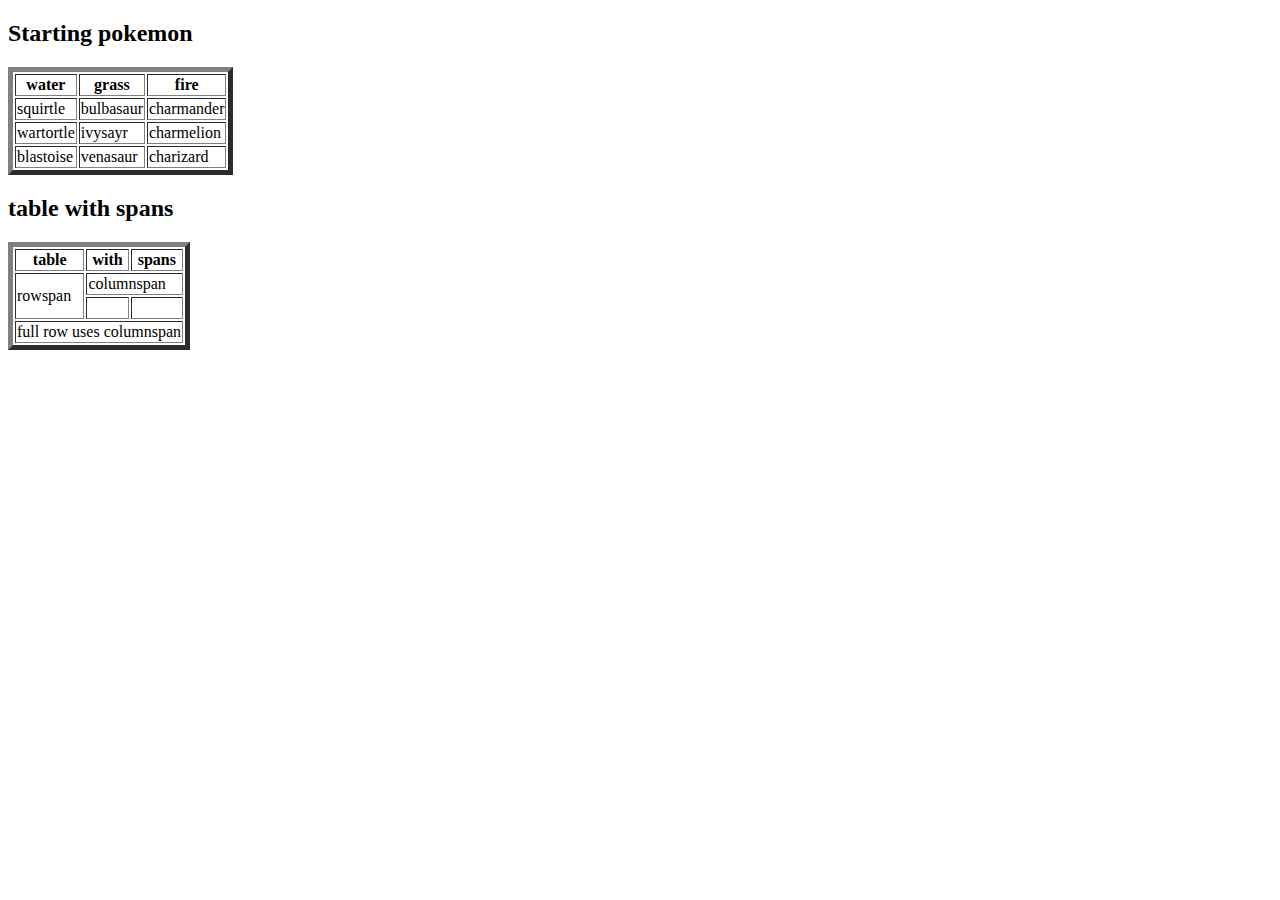
<file: html/table-practice.html>
<!DOCTYPE html>
<html>
	<head>
		<title>Table_practice</title>
	</head>
	<body>
		<h2>Starting pokemon</h2>
		<table border=5>
			<tr>
				<th>water</th>
				<th>grass</th>
				<th>fire</th>
			</tr>
			<tr>
				<td>squirtle</td>
				<td>bulbasaur</td>
				<td>charmander</td>
			</tr>
			<tr>
				<td>wartortle</td>
				<td>ivysayr</td>
				<td>charmelion</td>
			</tr>
			<tr>
				<td>blastoise</td>
				<td>venasaur</td>
				<td>charizard</td>
			</tr>
		</table>


		<h2>table with spans</h2>
		<table border=5>
			<tr>
				<th>table</th>
				<th>with</th>
				<th>spans</th>
			</tr>

			<tr>
				<td rowspan=2>rowspan</td>
				<td colspan=2>columnspan</td>
			</tr>

			<tr>
				<td>&nbsp;</td>
				<td>&nbsp;</td>
			</tr>

			<tr>
				<td colspan=3>full row uses columnspan</td>
			</tr>
		</table>
	</body>
</html>
</file>
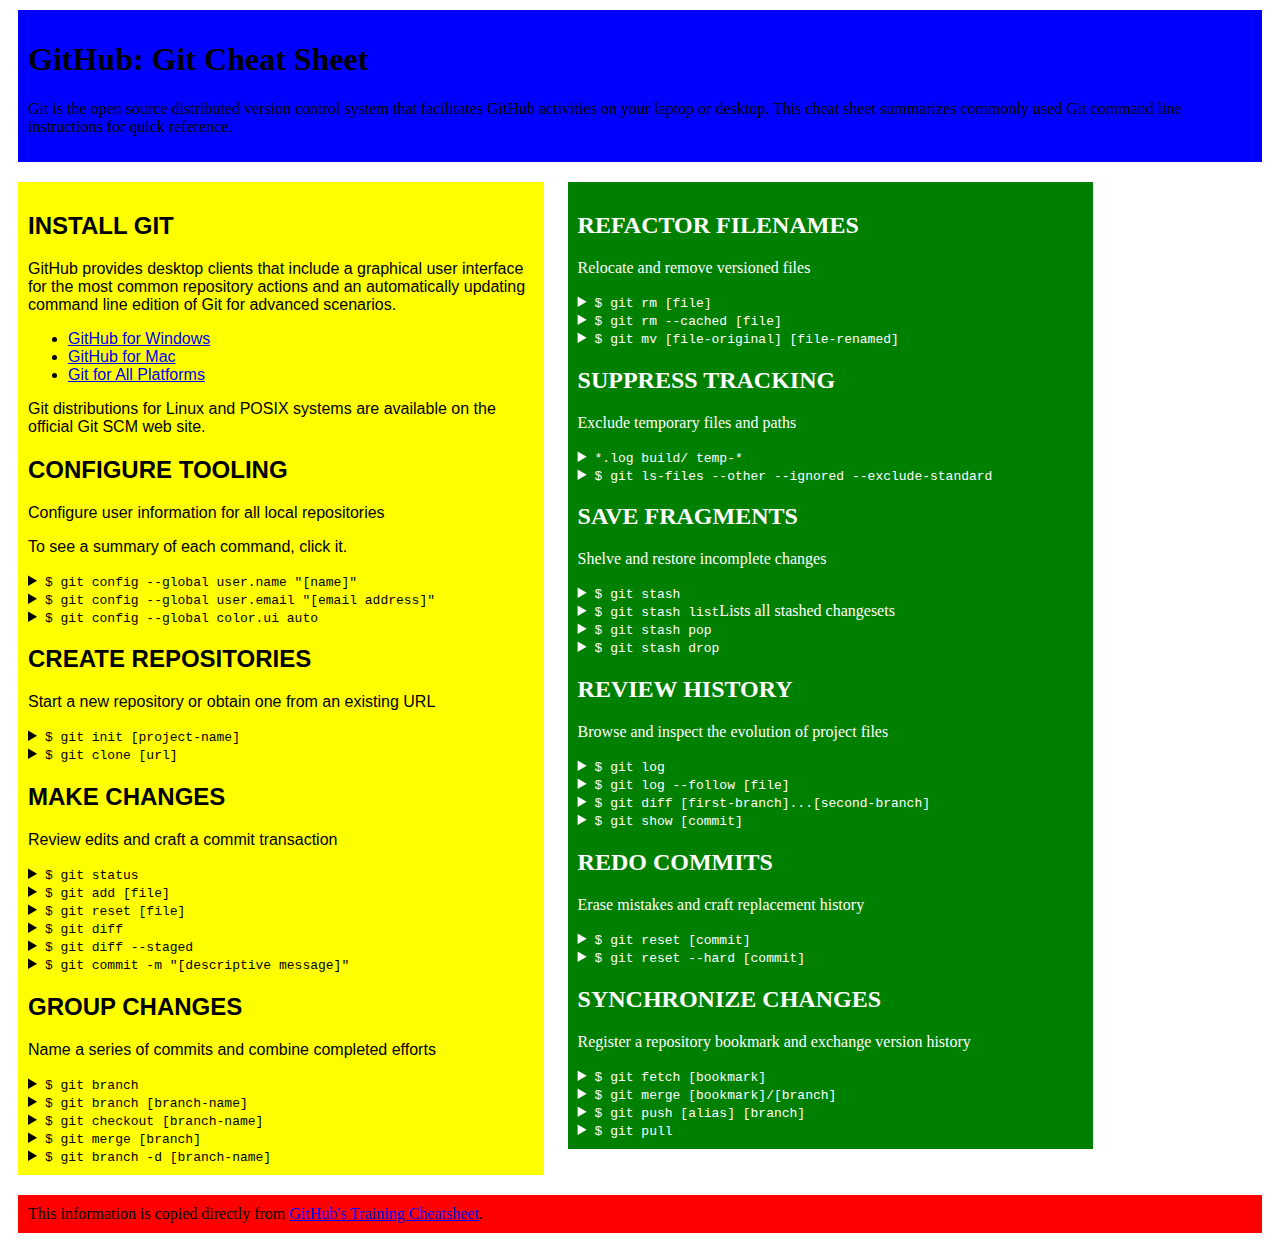
<file: css/gps/gps2-1.html>
<!--
Write your names here:
1.
2.
We spent [#] hours on this challenge.
-->

<!-- This challenge uses HTML5 syntax that may not be available in all browsers (It works in Chrome and Safari, from my testing. (<details> and<summary>). -->

<!DOCTYPE html>
<html lang="en">
  <head>
    <meta charset="UTF-8">
    <link rel="stylesheet" href="gps2-1.css"> 
    <title>Git Cheat Sheet</title>
  </head>

  <body>
    <header>
      <h1>GitHub: Git Cheat Sheet</h1>
      <p>Git is the open source distributed version control system that
        facilitates GitHub activities on your laptop or desktop.
        This cheat sheet summarizes commonly used Git command line
        instructions for quick reference.</p>
    </header>

    <section class="column-1">
      <article>
        <h2>INSTALL GIT</h2>
        <p>GitHub provides desktop clients that include a graphical user
        interface for the most common repository actions and an automatically
        updating command line edition of Git for advanced scenarios.</p>
        <ul>
          <li><a href="https://windows.github.com">GitHub for Windows</a></li>
          <li><a href="https://mac.github.com">GitHub for Mac</a></li>
          <li><a href="http://git-scm.com">Git for All Platforms</a></li>
        </ul>

        Git distributions for Linux and POSIX systems are available on the
        official Git SCM web site.
      </article>

      <article>
        <h2>CONFIGURE TOOLING</h2>
        <p>Configure user information for all local repositories</p>
        <p> To see a summary of each command, click it.</p>

        <details>
          <summary><code>$ git config --global user.name "[name]"</code></summary>
          <p>Sets the name you want attached to your commit transactions</p>
        </details>

        <details>
          <summary><code>$ git config --global user.email "[email address]"</code></summary>
          <p>Sets the email you want atached to your commit transactions</p>
        </details>

        <details>
          <summary><code>$ git config --global color.ui auto</code></summary>
          <p>Enables helpful colorization of command line output</p>
        </details>
      </article>

      <article>
        <h2>CREATE REPOSITORIES</h2>
        <p>Start a new repository or obtain one from an existing URL</p>

        <details>
          <summary><code>$ git init [project-name]</code></summary>
          <p>Creates a new local repository with the specified name</p>
        </details>

        <details>
          <summary><code>$ git clone [url]</code></summary>
          <p>Downloads a project and its entire version history</p>
        </details>
      </article>

      <article>
        <h2>MAKE CHANGES</h2>
        <p>Review edits and craft a commit transaction</p>

        <details>
          <summary><code>$ git status</code></summary>
          <p>Lists all new or modified files to be committed</p>
        </details>

        <details>
          <summary><code>$ git add [file]</code></summary>
          <p>Snapshots the file in preparation for versioning</p>
        </details>

        <details>
          <summary><code>$ git reset [file]</code></summary>
          <p>Unstages the file, but preserve its contents</p>
        </details>

        <details>
          <summary><code>$ git diff</code></summary>
          <p>Shows file differences not yet staged</p>
        </details>

        <details>
          <summary><code>$ git diff --staged</code></summary>
          <p>Shows file differences between staging and the last file version</p>
        </details>

        <details>
          <summary><code>$ git commit -m "[descriptive message]"</code></summary>
          <p>Records file snapshots permanently in version history</p>
        </details>
      </article>

      <article>
        <h2>GROUP CHANGES</h2>
        <p>Name a series of commits and combine completed efforts</p>

        <details>
          <summary><code>$ git branch</code></summary>
          <p>Lists all local branches in the current repository</p>
        </details>

        <details>
          <summary><code>$ git branch [branch-name]</code></summary>
          <p>Creates a new branch</p>
        </details>

        <details>
          <summary><code>$ git checkout [branch-name]</code></summary>
          <p>Switches to the specified branch and updates the working directory</p>
        </details>

        <details>
          <summary><code>$ git merge [branch]</code></summary>
          <p>Combines the specified branch’s history into the current branch</p>
        </details>

        <details>
          <summary><code>$ git branch -d [branch-name]</code></summary>
          <p>Deletes the specified branch</p>
        </details>
      </article>
    </section>

    <section class="column-2">
      <article>
        <h2>REFACTOR FILENAMES</h2>
        <p>Relocate and remove versioned files</p>

        <details>
          <summary><code>$ git rm [file]</code></summary>
          <p>Deletes the file from the working directory and stages the deletion</p>
        </details>

        <details>
          <summary><code>$ git rm --cached [file]</code></summary>
          <p>Removes the file from version control but preserves the file locally</p>
        </details>

        <details>
          <summary><code>$ git mv [file-original] [file-renamed]</code></summary>
          <p>Changes the file name and prepares it for commit</p>
        </details>
      </article>

      <article>
        <h2>SUPPRESS TRACKING</h2>
        <p>Exclude temporary files and paths</p>

        <details>
          <summary><code>*.log
                    build/
                    temp-*
          </code></summary>
          <p>A text file named .gitignore suppresses accidental versioning of files and paths matching the specified paterns</p>
        </details>

        <details>
          <summary><code>$ git ls-files --other --ignored --exclude-standard</code></summary>
          <p>Lists all ignored files in this project</p>
        </details>
      </article>

      <article>
        <h2>SAVE FRAGMENTS</h2>
        <p>Shelve and restore incomplete changes</p>

        <details>
          <summary><code>$ git stash</code></summary>
          <p>Temporarily stores all modified tracked files</p>
        </details>

        <details>
          <summary><code>$ git stash list</code>Lists all stashed changesets</summary>
          <p></p>
        </details>

        <details>
          <summary><code>$ git stash pop</code></summary>
          <p>Restores the most recently stashed files</p>
        </details>

        <details>
          <summary><code>$ git stash drop</code></summary>
          <p>Discards the most recently stashed changeset</p>
        </details>

      </article>

      <article>
        <h2>REVIEW HISTORY</h2>
        <p>Browse and inspect the evolution of project files</p>

        <details>
          <summary><code>$ git log</code></summary>
          <p>Lists version history for the current branch</p>
        </details>

        <details>
          <summary><code>$ git log --follow [file]</code></summary>
          <p>Lists version history for a file, including renames</p>
        </details>

        <details>
          <summary><code>$ git diff [first-branch]...[second-branch]</code></summary>
          <p>Shows content differences between two branches</p>
        </details>

        <details>
          <summary><code>$ git show [commit]</code></summary>
          <p>Outputs metadata and content changes of the specified commit</p>
        </details>
      </article>

      <article>
        <h2>REDO COMMITS</h2>
        <p>Erase mistakes and craft replacement history</p>

        <details>
          <summary><code>$ git reset [commit]</code></summary>
          <p>Undoes all commits after [commit], preserving changes locally</p>
        </details>

        <details>
          <summary><code>$ git reset --hard [commit]</code></summary>
          <p>Discards all history and changes back to the specified commit</p>
        </details>
      </article>

      <article>
        <h2>SYNCHRONIZE CHANGES</h2>
        <p>Register a repository bookmark and exchange version history</p>

        <details>
          <summary><code>$ git fetch [bookmark]</code></summary>
          <p>Downloads all history from the repository bookmark</p>
        </details>

        <details>
          <summary><code>$ git merge [bookmark]/[branch]</code></summary>
          <p>Combines bookmark’s branch into current local branch</p>
        </details>

        <details>
          <summary><code>$ git push [alias] [branch]</code></summary>
          <p>Uploads all local branch commits to GitHub</p>
        </details>

        <details>
          <summary><code>$ git pull</code></summary>
          <p>Downloads bookmark history and incorporates changes</p>
        </details>
      </article>
    </section>

    <footer>
      This information is copied directly from <a href="https://training.github.com/kit/downloads/github-git-cheat-sheet.pdf">GitHub's Training Cheatsheet</a>.
    </footer>
  <!-- Add your reflection here as a comment. -->
  <!-- I feel more confident with positioning now. I forgot a few things form last week but remembered enough for google to pick up the slack. After a small bump at the start we breezed through the challenges so I feel good about the learning-competencies. -->
  </body>
</html>
</file>
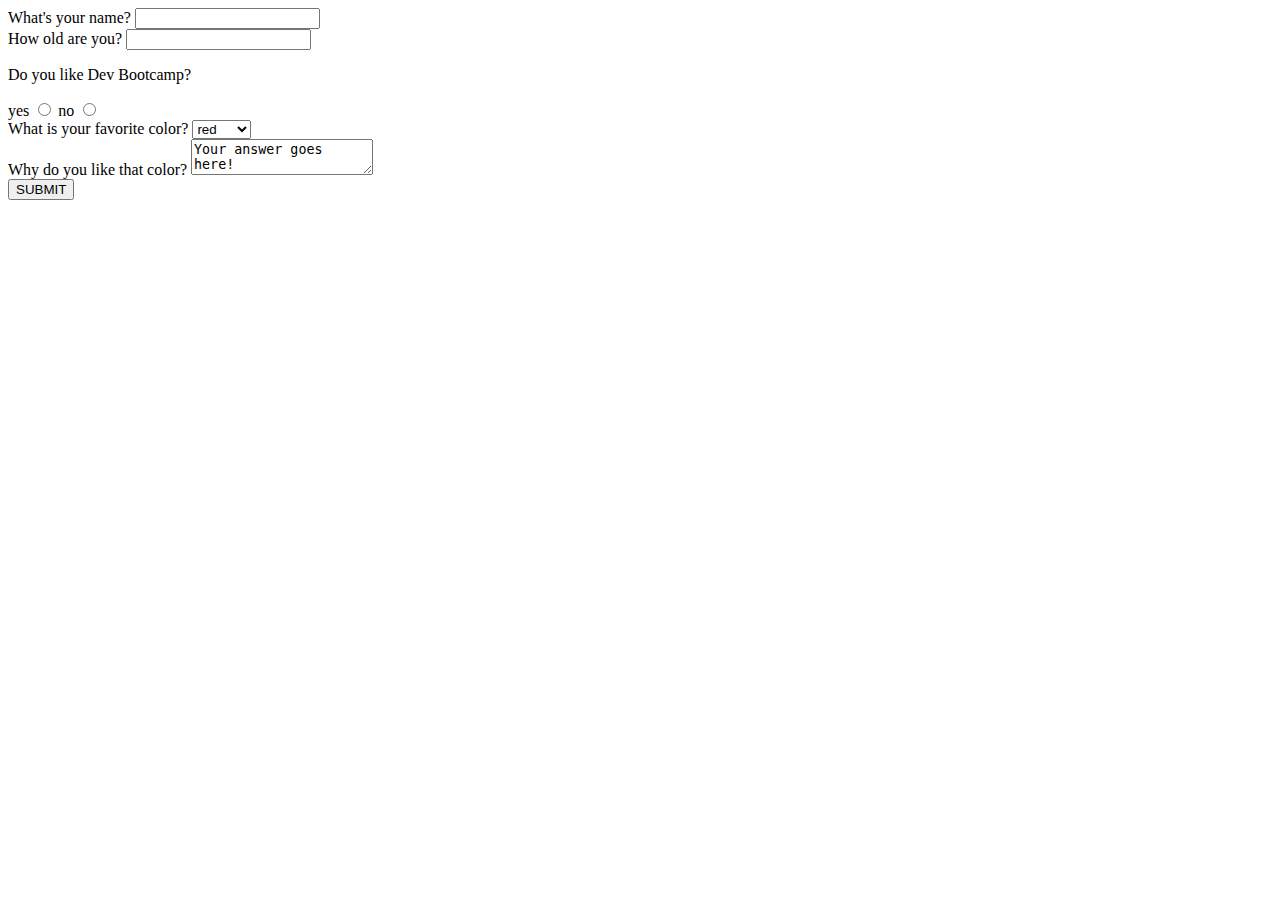
<file: html/forms/practice-form.html>
<!DOCTYPE html>
<html>
	<head>
		<title>practice form</title>
	</head>
	<body>
		<form action="success.html" method="post">
			<div>
				<label>What's your name?</label>
				<input type="text" name="name">
			</div>
			<div>
				<label>How old are you?</label>
				<input type="number" name="age">
			</div>
			<div>
				<p>Do you like Dev Bootcamp?</p>
				<label>yes</label>
				<input type="radio" name="like-DBC" value="yes">
				<label>no</label>
				<input type="radio" name="like-DBC" value="no">
			</div>
			<div>
				<label>What is your favorite color?</label>
				<select name="color">
					<option value="color">red</option>
					<option value="color">blue</option>
					<option value="color">green</option>
					<option value="color">brown</option>
				</select>
				
			</div>
			<div>
				<label>Why do you like that color?</label>
				<textarea name="reason">Your answer goes here!</textarea>
			</div>
			<div>
				<button type="submit">SUBMIT</button>
			</div>

		</form>
	</body>
</html>
</file>
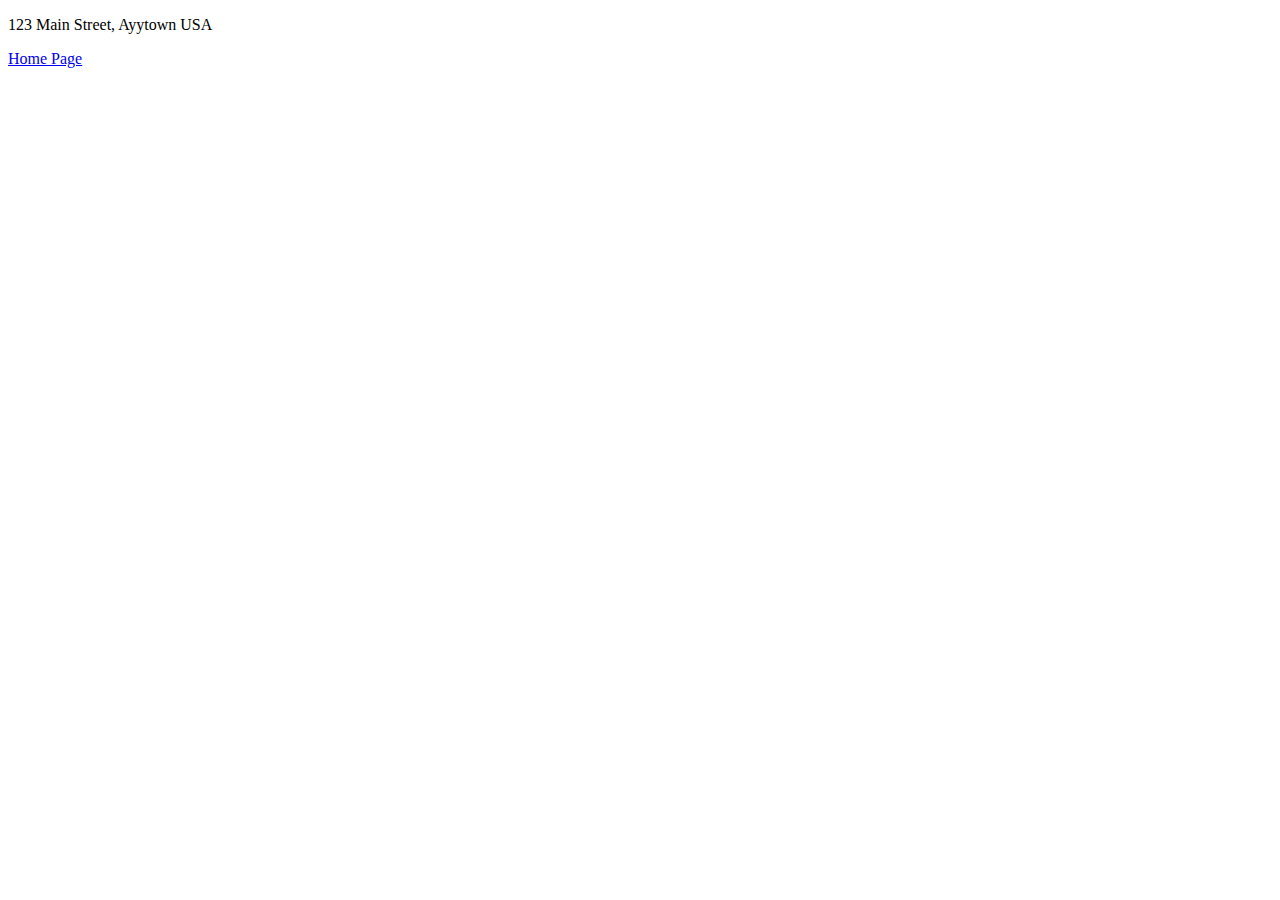
<file: html/moon_bootz/contact.html>
<!DOCTYPE html>
<html>
	<head>
		<title>
			Moonbootz Contact Page
		</title>
	</head>
	<body>
		<p>123 Main Street, Ayytown USA</p>

		<footer>
			<a href="index.html">Home Page</a>
		</footer>
	</body>	
</html>
</file>
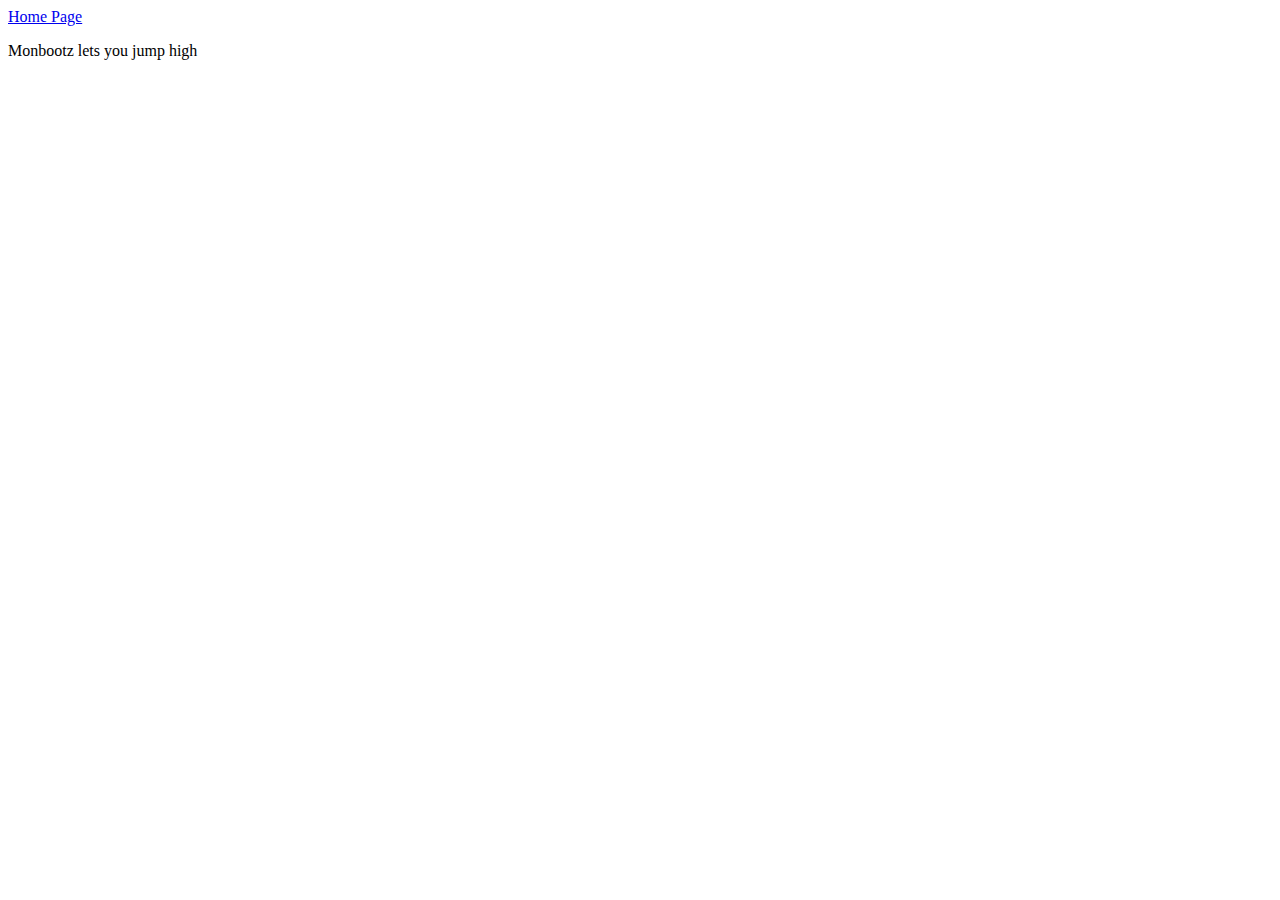
<file: html/moon_bootz/product_details.html>
<!DOCTYPE html>
<html>
	<head>
		<title>
			Moonbootz Product Details
		</title>
	</head>
	<body>
		<header>
			<li><a href="index.html">Home Page</a></li>
		</header>	
		<p>Monbootz lets you jump high</p>
	</body>
</html>
</file>
<file: css/gps/gps2-1.css>
header {
  background-color:blue;
  padding:10px;
  margin:10px;
  font-family:"Porky's";
  background-image:url("https://wallpaperscraft.com/image/puppy_baby_look_72300_1920x1080.jpg")
  ;
}

.column-1 {
  font-family:"Helvetica";
  width:40%;
  padding:10px;
  margin:10px;
  display:inline-block;
  background-color:yellow;
}

.column-2 {
  font-family:"Lavanderia";
  width:40%;
  color:white;
  padding:10px;
  margin:10px;
  vertical-align:top;
  display:inline-block;
  background-color:green;
}

footer {
  background-color:red;
   padding:10px;
   font-family:"Roboto";
   margin:10px;
}
</file>
